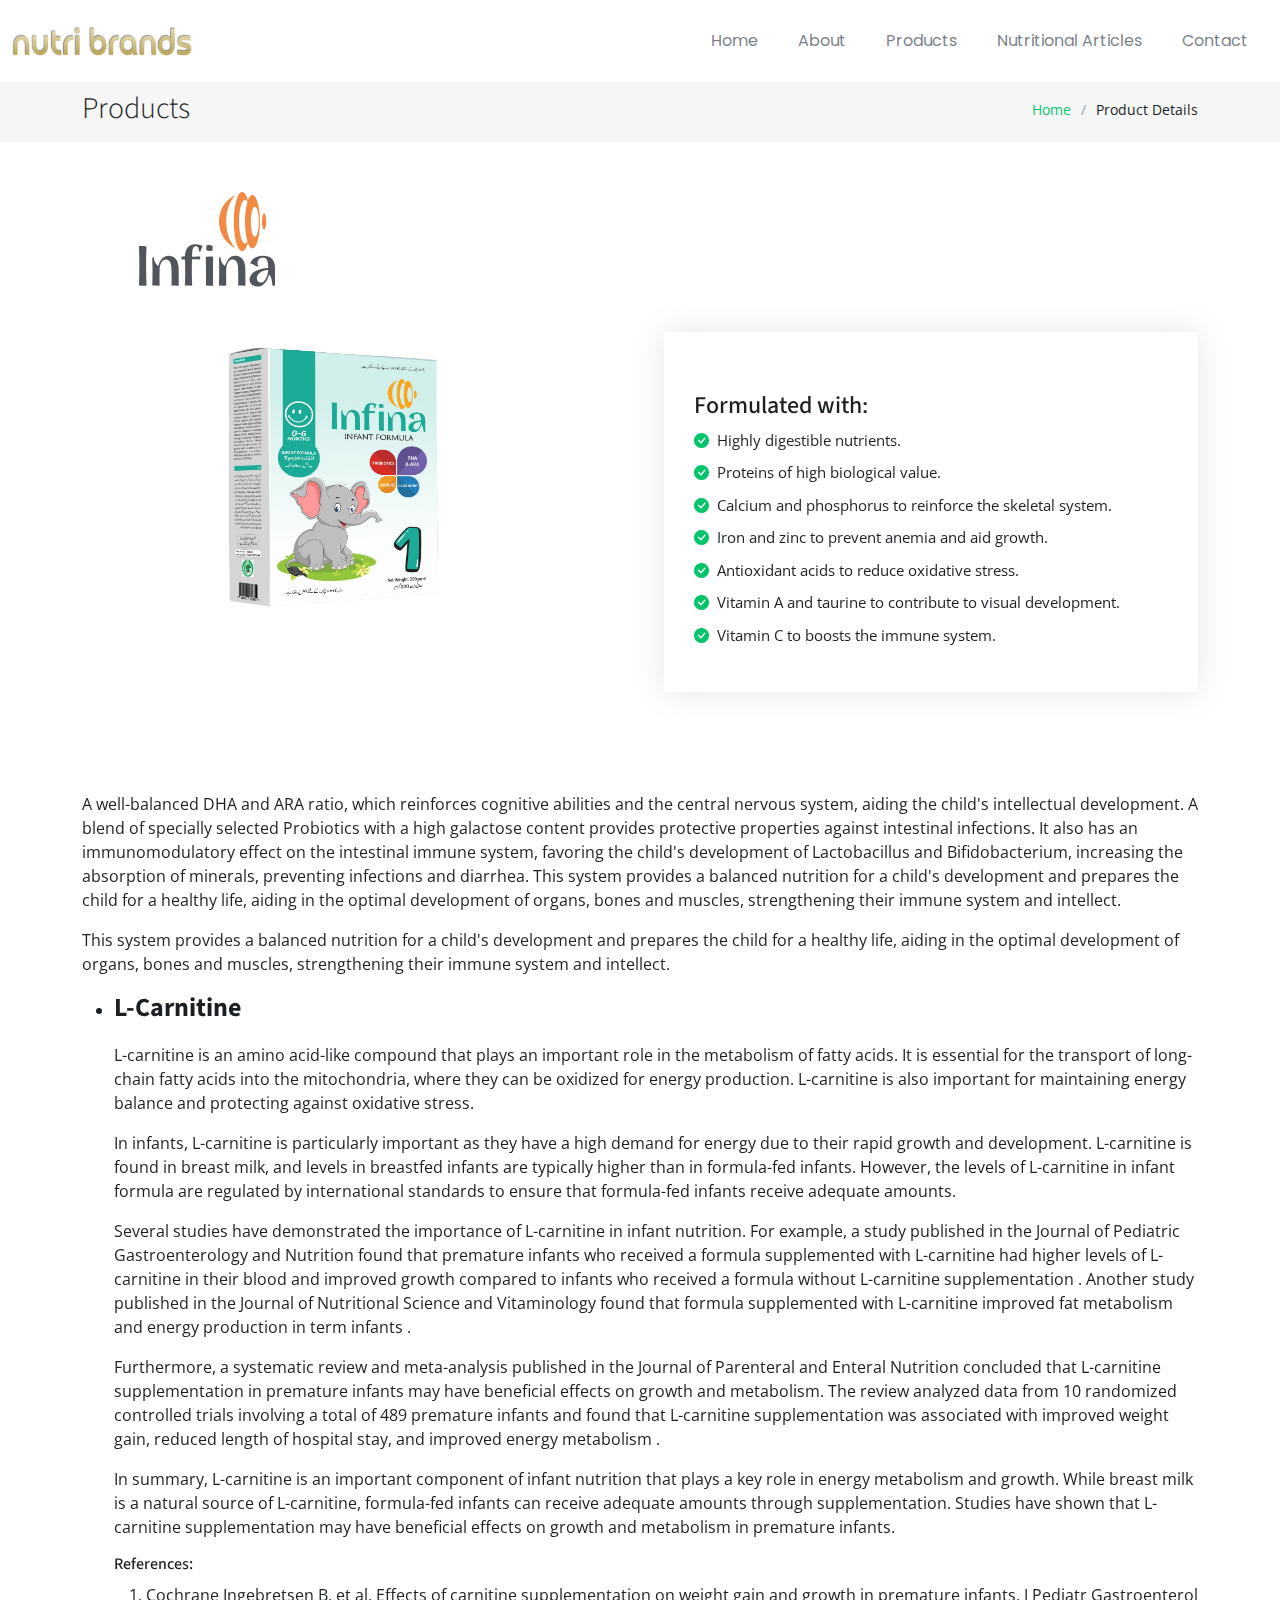
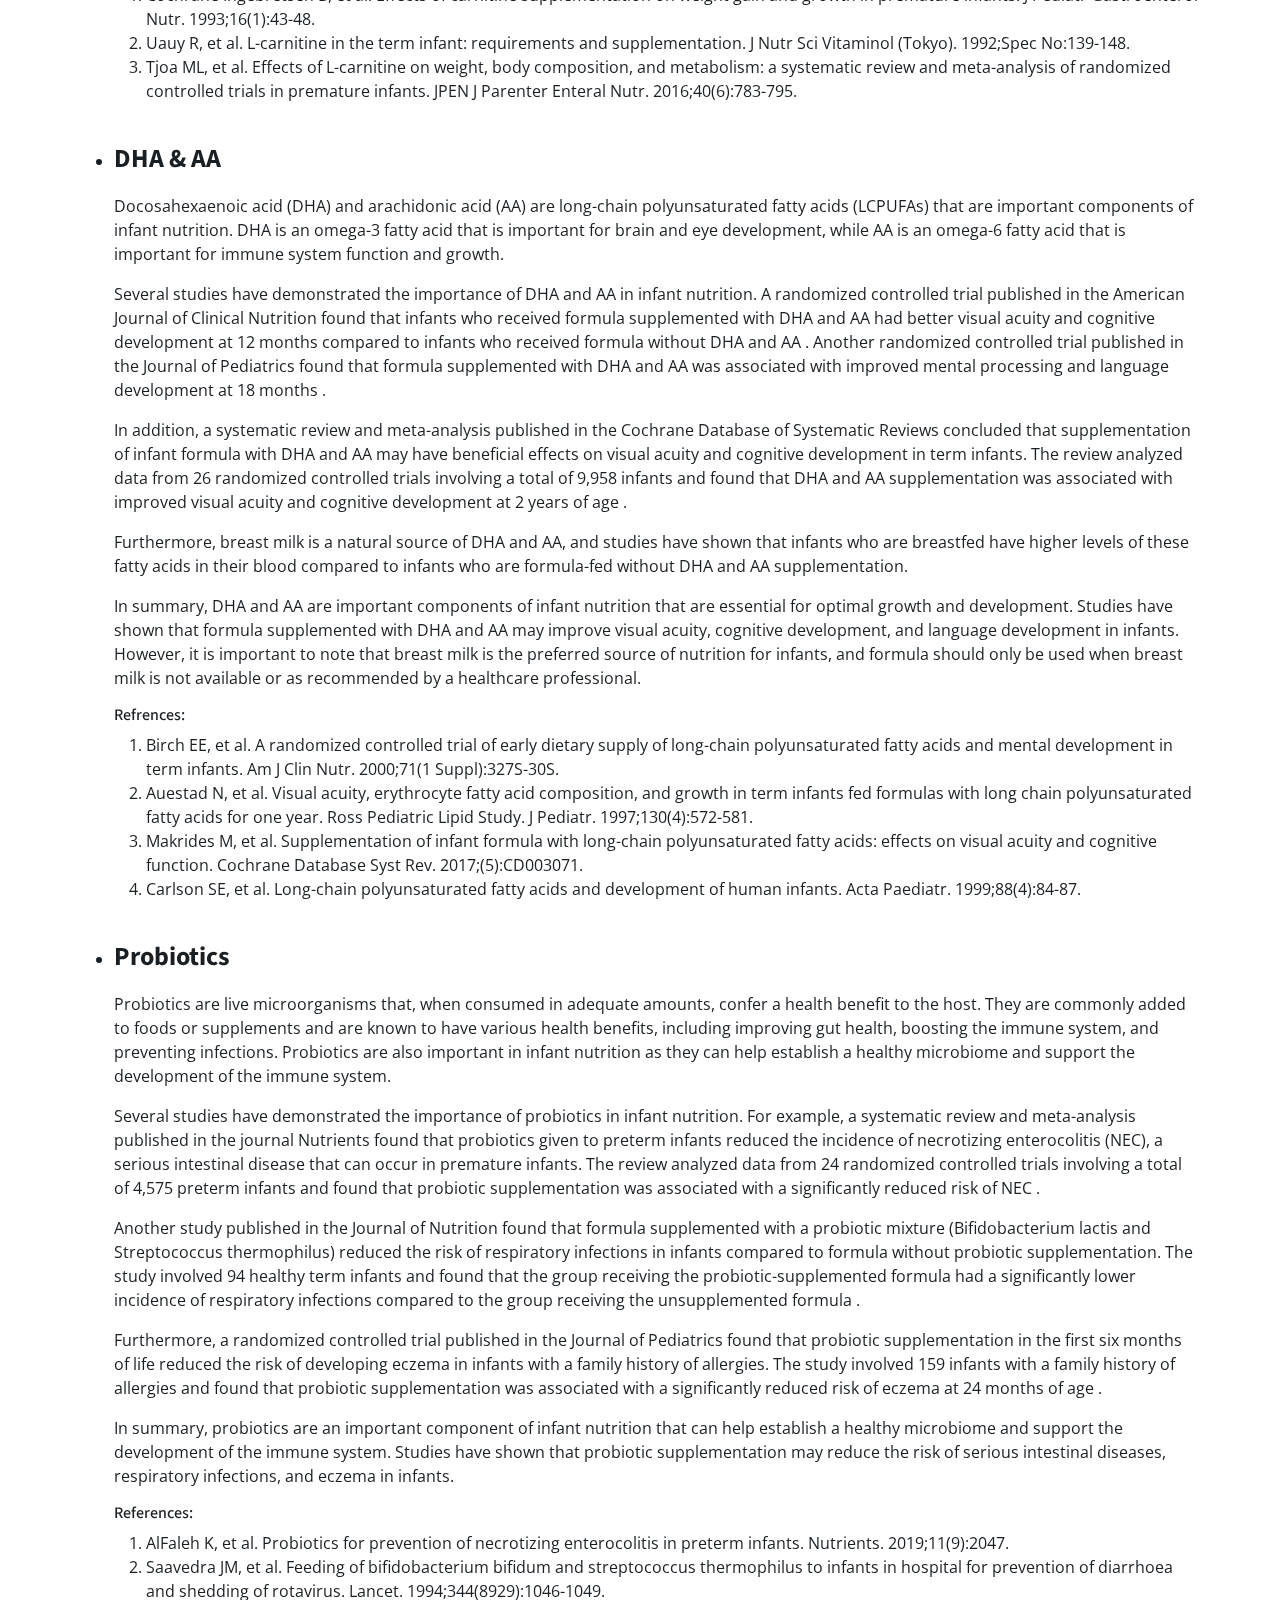
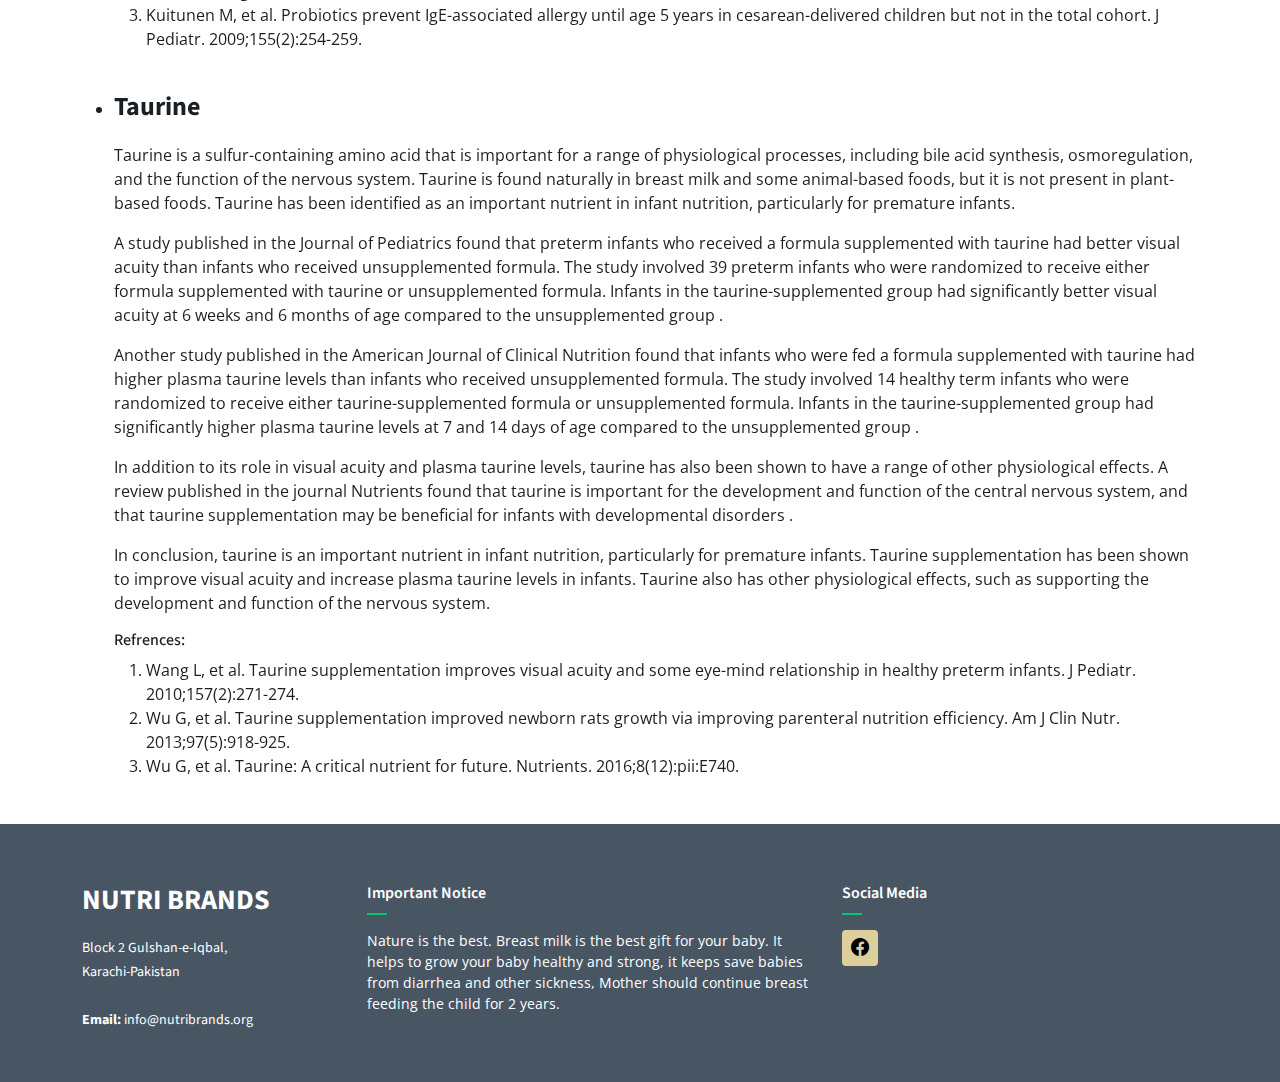
<file: product-details-infina.html>
<!DOCTYPE html>
<html lang="en">

<head>
  <meta charset="utf-8">
  <meta content="width=device-width, initial-scale=1.0" name="viewport">

  <title>Nutri Brands</title>
  <meta content="Nutri Brands is equipped with the latest high quality product, high skilled work force and strategic approach to outreach the masses to become the number 1 in nutritional food market in coming years to achieve its vision." name="description">
  <meta content="" name="keywords">

  <link rel="canonical" href="http://nutribrands.org/" />
	<meta property="og:locale" content="en_US" />
	<meta property="og:type" content="website" />
	<meta property="og:title" content="Nutri Brands" />
	<meta property="og:description" content="Nutri Brands is equipped with the latest high quality product, high skilled work force and strategic approach to outreach the masses to become the number 1 in nutritional food market in coming years to achieve its vision." />
	<meta property="og:url" content="http://nutribrands.org/" />
	<meta property="og:site_name" content="Nutri Brands" />
	<meta property="article:publisher" content="https://www.facebook.com/people/Nutri-Brands/61556929664317" />

  <!-- Favicons -->
  <link href="assets/img/Logo/NutriBrandsFavicon.png" rel="icon">

  <!-- Google Fonts -->
  <link rel="preconnect" href="https://fonts.googleapis.com">
  <link rel="preconnect" href="https://fonts.gstatic.com" crossorigin>
  <link href="https://fonts.googleapis.com/css2?family=Open+Sans:ital,wght@0,300;0,400;0,500;0,600;0,700;1,300;1,400;1,500;1,600;1,700&family=Poppins:ital,wght@0,300;0,400;0,500;0,600;0,700;1,300;1,400;1,500;1,600;1,700&family=Source+Sans+Pro:ital,wght@0,300;0,400;0,600;0,700;1,300;1,400;1,600;1,700&display=swap" rel="stylesheet">

  <!-- Vendor CSS Files -->
  <link href="assets/vendor/bootstrap/css/bootstrap.min.css" rel="stylesheet">
  <link href="assets/vendor/bootstrap-icons/bootstrap-icons.css" rel="stylesheet">
  <link href="assets/vendor/aos/aos.css" rel="stylesheet">
  <link href="assets/vendor/glightbox/css/glightbox.min.css" rel="stylesheet">
  <link href="assets/vendor/swiper/swiper-bundle.min.css" rel="stylesheet">

  <link href="assets/css/variables-green.css" rel="stylesheet"> 

  <!-- Main CSS File -->
  <link href="assets/css/main.css" rel="stylesheet">

  <script type='text/javascript' src='assets/js/jquery.min.js' id='jquery-core-js'></script>
</head>

<body>
  <!-- ======= Header ======= -->
  <header id="header" class="header fixed-top" data-scrollto-offset="0">
    <div class="container-fluid d-flex align-items-center justify-content-between">

      <a href="index.html" class="logo d-flex align-items-center scrollto me-auto me-lg-0">
        <img src="assets/img/Logo/NutriBrandsLogo.png" alt="Nutri Brands Logo" width="180" height="30" >
      </a>
      <nav id="navbar" class="navbar">
        <ul>
          <li><a class="nav-link scrollto" href="index.html" >Home</a></li>
          <li><a class="nav-link scrollto" href="index.html#about">About</a></li>
          <li><a class="nav-link scrollto" href="index.html#services">Products</a></li>
          <li><a class="nav-link scrollto" href="index.html#articles">Nutritional Articles</a></li>
          <li><a class="nav-link scrollto" href="index.html#contact">Contact</a></li>
        </ul>
        <i class="bi bi-list mobile-nav-toggle d-none"></i>
      </nav><!-- .navbar -->
    </div>
  </header><!-- End Header -->

  <main id="main">

    <!-- ======= Breadcrumbs ======= -->
    <div class="breadcrumbs">
      <div class="container">
        <div class="d-flex justify-content-between align-items-center">
          <h2>Products</h2>
          <ol>
            <li><a href="index.html">Home</a></li>
            <li>Product Details</li>
          </ol>
        </div>
      </div>
    </div><!-- End Breadcrumbs -->

    <section id="portfolio-details" class="portfolio-details">
      <div class="container" data-aos="fade-up">
        <div class="pr-d-nam-img">
           <img src="assets/img/Logo/InfinaLogo.svg" alt="Infina Logo" width="250px" height="150px">         
        </div>
        <div class="row g-4 g-lg-5" data-aos="fade-up" data-aos-delay="200">
          <div class="col-lg-6"> 
            <div class="portfolio-details-slider swiper"> 
              <div class="swiper-wrapper align-items-center"> 
                <div class="swiper-slide">
                  <img style="margin: 0 0 0 120px;" src="assets/img/product-details/infina1.svg" alt="Infina 1" >
                </div>
                <div class="swiper-slide">
                  <img style="margin: 0 0 0 120px;" src="assets/img/product-details/infina2.svg" alt="Infina 2" >
                </div>
                <div class="swiper-slide">
                  <img style="margin: 0 0 0 120px;" src="assets/img/product-details/infina3.svg" alt="Infina 3" width="350" height="800">
                </div>
                <div class="swiper-slide">
                  <img style="margin: 0 0 0 120px;" src="assets/img/product-details/infinaLF.svg" alt="Infina LF" width="350" height="516">
                </div>
                <div class="swiper-pagination"></div>
              </div>
            </div>
          </div>
          <div class="col-lg-6">
            <div class="portfolio-info">
              <div class="portfolio-description">
                <h4>Formulated with:</h4>
                <ul>
                  <li><i class="bi bi-check-circle-fill"></i> Highly digestible nutrients.</li>
                  <li><i class="bi bi-check-circle-fill"></i> Proteins of high biological value.</li>
                  <li><i class="bi bi-check-circle-fill"></i> Calcium and phosphorus to reinforce the skeletal system.</li>
                  <li><i class="bi bi-check-circle-fill"></i> Iron and zinc to prevent anemia and aid growth.</li>
                  <li><i class="bi bi-check-circle-fill"></i> Antioxidant acids to reduce oxidative stress.</li>
                  <li><i class="bi bi-check-circle-fill"></i> Vitamin A and taurine to contribute to visual development.</li>            
                  <li><i class="bi bi-check-circle-fill"></i> Vitamin C to boosts the immune system.</li>
                </ul>
              </div>
            </div>
          </div>
        </div>
      </div>
    </section>

    <!-- ======= Portfolio Details Section ======= -->
    <section id="portfolio-details" class="portfolio-details">
      <div class="container" data-aos="fade-up">
        <div class="portfolio-description">
          <div>
            <p> 
              A well-balanced DHA and ARA ratio, which reinforces cognitive abilities and the central nervous system, aiding the child's intellectual development.
              A blend of specially selected Probiotics with a high galactose content provides protective properties against intestinal infections. It also has an immunomodulatory effect on the intestinal immune system, favoring the child's development of Lactobacillus and Bifidobacterium, increasing the absorption of minerals, preventing infections and diarrhea.
              This system provides a balanced nutrition for a child's development and prepares the child for a healthy life, aiding in the optimal development of organs, bones and muscles, strengthening their immune system and intellect.                  
            </p>
            <p>
              This system provides a balanced nutrition for a child's development and prepares the child for a healthy life, aiding in the optimal development of organs, bones and muscles, strengthening their immune system and intellect.
            </p>
            <ul>
              <li><h2>L-Carnitine</h2></li>
                <p> L-carnitine is an amino acid-like compound that plays an important role in the metabolism of fatty acids. It is essential for the transport of long-chain fatty acids into the mitochondria, where they can be oxidized for energy production. L-carnitine is also important for maintaining energy balance and protecting against oxidative stress.</p>
                <p>In infants, L-carnitine is particularly important as they have a high demand for energy due to their rapid growth and development. L-carnitine is found in breast milk, and levels in breastfed infants are typically higher than in formula-fed infants. However, the levels of L-carnitine in infant formula are regulated by international standards to ensure that formula-fed infants receive adequate amounts.</p>
                <p>Several studies have demonstrated the importance of L-carnitine in infant nutrition. For example, a study published in the Journal of Pediatric Gastroenterology and Nutrition found that premature infants who received a formula supplemented with L-carnitine had higher levels of L-carnitine in their blood and improved growth compared to infants who received a formula without L-carnitine supplementation . Another study published in the Journal of Nutritional Science and Vitaminology found that formula supplemented with L-carnitine improved fat metabolism and energy production in term infants .</p>
                <p>Furthermore, a systematic review and meta-analysis published in the Journal of Parenteral and Enteral Nutrition concluded that L-carnitine supplementation in premature infants may have beneficial effects on growth and metabolism. The review analyzed data from 10 randomized controlled trials involving a total of 489 premature infants and found that L-carnitine supplementation was associated with improved weight gain, reduced length of hospital stay, and improved energy metabolism .</p>
                <p>In summary, L-carnitine is an important component of infant nutrition that plays a key role in energy metabolism and growth. While breast milk is a natural source of L-carnitine, formula-fed infants can receive adequate amounts through supplementation. Studies have shown that L-carnitine supplementation may have beneficial effects on growth and metabolism in premature infants.</p>
                <h6>References:</h6>
                  <ol>
                    <li>Cochrane Ingebretsen B, et al. Effects of carnitine supplementation on weight gain and growth in premature infants. J Pediatr Gastroenterol Nutr. 1993;16(1):43-48.</li>
                    <li>Uauy R, et al. L-carnitine in the term infant: requirements and supplementation. J Nutr Sci Vitaminol (Tokyo). 1992;Spec No:139-148.</li>
                    <li>Tjoa ML, et al. Effects of L-carnitine on weight, body composition, and metabolism: a systematic review and meta-analysis of randomized controlled trials in premature infants. JPEN J Parenter Enteral Nutr. 2016;40(6):783-795.</li>
                  </ol>
              <p><br></p>
              <li><h2>DHA & AA</h2></li>
                  <p>Docosahexaenoic acid (DHA) and arachidonic acid (AA) are long-chain polyunsaturated fatty acids (LCPUFAs) that are important components of infant nutrition. DHA is an omega-3 fatty acid that is important for brain and eye development, while AA is an omega-6 fatty acid that is important for immune system function and growth.</p>
                  <p>Several studies have demonstrated the importance of DHA and AA in infant nutrition. A randomized controlled trial published in the American Journal of Clinical Nutrition found that infants who received formula supplemented with DHA and AA had better visual acuity and cognitive development at 12 months compared to infants who received formula without DHA and AA . Another randomized controlled trial published in the Journal of Pediatrics found that formula supplemented with DHA and AA was associated with improved mental processing and language development at 18 months .</p>
                  <p>In addition, a systematic review and meta-analysis published in the Cochrane Database of Systematic Reviews concluded that supplementation of infant formula with DHA and AA may have beneficial effects on visual acuity and cognitive development in term infants. The review analyzed data from 26 randomized controlled trials involving a total of 9,958 infants and found that DHA and AA supplementation was associated with improved visual acuity and cognitive development at 2 years of age .</p>
                  <p>Furthermore, breast milk is a natural source of DHA and AA, and studies have shown that infants who are breastfed have higher levels of these fatty acids in their blood compared to infants who are formula-fed without DHA and AA supplementation.</p>
                  <p>In summary, DHA and AA are important components of infant nutrition that are essential for optimal growth and development. Studies have shown that formula supplemented with DHA and AA may improve visual acuity, cognitive development, and language development in infants. However, it is important to note that breast milk is the preferred source of nutrition for infants, and formula should only be used when breast milk is not available or as recommended by a healthcare professional.</p>
                  <h6>Refrences:</h6>
                    <ol>
                      <li>Birch EE, et al. A randomized controlled trial of early dietary supply of long-chain polyunsaturated fatty acids and mental development in term infants. Am J Clin Nutr. 2000;71(1 Suppl):327S-30S.</li>
                      <li>Auestad N, et al. Visual acuity, erythrocyte fatty acid composition, and growth in term infants fed formulas with long chain polyunsaturated fatty acids for one year. Ross Pediatric Lipid Study. J Pediatr. 1997;130(4):572-581.</li>
                      <li>Makrides M, et al. Supplementation of infant formula with long-chain polyunsaturated fatty acids: effects on visual acuity and cognitive function. Cochrane Database Syst Rev. 2017;(5):CD003071.</li>                      
                      <li>Carlson SE, et al. Long-chain polyunsaturated fatty acids and development of human infants. Acta Paediatr. 1999;88(4):84-87.</li>
                    </ol>
              <p><br></p>
              <li><h2>Probiotics</h2></li>
                  <p>Probiotics are live microorganisms that, when consumed in adequate amounts, confer a health benefit to the host. They are commonly added to foods or supplements and are known to have various health benefits, including improving gut health, boosting the immune system, and preventing infections. Probiotics are also important in infant nutrition as they can help establish a healthy microbiome and support the development of the immune system.</p>
                  <p>Several studies have demonstrated the importance of probiotics in infant nutrition. For example, a systematic review and meta-analysis published in the journal Nutrients found that probiotics given to preterm infants reduced the incidence of necrotizing enterocolitis (NEC), a serious intestinal disease that can occur in premature infants. The review analyzed data from 24 randomized controlled trials involving a total of 4,575 preterm infants and found that probiotic supplementation was associated with a significantly reduced risk of NEC .</p>
                  <p>Another study published in the Journal of Nutrition found that formula supplemented with a probiotic mixture (Bifidobacterium lactis and Streptococcus thermophilus) reduced the risk of respiratory infections in infants compared to formula without probiotic supplementation. The study involved 94 healthy term infants and found that the group receiving the probiotic-supplemented formula had a significantly lower incidence of respiratory infections compared to the group receiving the unsupplemented formula .</p>
                  <p>Furthermore, a randomized controlled trial published in the Journal of Pediatrics found that probiotic supplementation in the first six months of life reduced the risk of developing eczema in infants with a family history of allergies. The study involved 159 infants with a family history of allergies and found that probiotic supplementation was associated with a significantly reduced risk of eczema at 24 months of age .</p>
                  <p>In summary, probiotics are an important component of infant nutrition that can help establish a healthy microbiome and support the development of the immune system. Studies have shown that probiotic supplementation may reduce the risk of serious intestinal diseases, respiratory infections, and eczema in infants.</p>
                  <h6>References:</h6>
                    <ol>
                      <li>AlFaleh K, et al. Probiotics for prevention of necrotizing enterocolitis in preterm infants. Nutrients. 2019;11(9):2047.</li>
                      <li>Saavedra JM, et al. Feeding of bifidobacterium bifidum and streptococcus thermophilus to infants in hospital for prevention of diarrhoea and shedding of rotavirus. Lancet. 1994;344(8929):1046-1049.</li>
                      <li>Kuitunen M, et al. Probiotics prevent IgE-associated allergy until age 5 years in cesarean-delivered children but not in the total cohort. J Pediatr. 2009;155(2):254-259.</li>
                    </ol>
              <p><br></p>
              <li><h2>Taurine</h2></li>
                  <p>Taurine is a sulfur-containing amino acid that is important for a range of physiological processes, including bile acid synthesis, osmoregulation, and the function of the nervous system. Taurine is found naturally in breast milk and some animal-based foods, but it is not present in plant-based foods. Taurine has been identified as an important nutrient in infant nutrition, particularly for premature infants.</p>
                  <p>A study published in the Journal of Pediatrics found that preterm infants who received a formula supplemented with taurine had better visual acuity than infants who received unsupplemented formula. The study involved 39 preterm infants who were randomized to receive either formula supplemented with taurine or unsupplemented formula. Infants in the taurine-supplemented group had significantly better visual acuity at 6 weeks and 6 months of age compared to the unsupplemented group .</p>
                  <p>Another study published in the American Journal of Clinical Nutrition found that infants who were fed a formula supplemented with taurine had higher plasma taurine levels than infants who received unsupplemented formula. The study involved 14 healthy term infants who were randomized to receive either taurine-supplemented formula or unsupplemented formula. Infants in the taurine-supplemented group had significantly higher plasma taurine levels at 7 and 14 days of age compared to the unsupplemented group .</p>
                  <p>In addition to its role in visual acuity and plasma taurine levels, taurine has also been shown to have a range of other physiological effects. A review published in the journal Nutrients found that taurine is important for the development and function of the central nervous system, and that taurine supplementation may be beneficial for infants with developmental disorders .</p>
                  <p>In conclusion, taurine is an important nutrient in infant nutrition, particularly for premature infants. Taurine supplementation has been shown to improve visual acuity and increase plasma taurine levels in infants. Taurine also has other physiological effects, such as supporting the development and function of the nervous system.
                  <h6>Refrences: </h6>
                    <ol>
                      <li>Wang L, et al. Taurine supplementation improves visual acuity and some eye-mind relationship in healthy preterm infants. J Pediatr. 2010;157(2):271-274.</li>
                      <li>Wu G, et al. Taurine supplementation improved newborn rats growth via improving parenteral nutrition efficiency. Am J Clin Nutr. 2013;97(5):918-925.</li>
                      <li>Wu G, et al. Taurine: A critical nutrient for future. Nutrients. 2016;8(12):pii:E740.</li>
                    </ol> 
            </ul>
          </div>
        </div>
      </div>
    </section><!-- End Portfolio Details Section -->

  </main><!-- End #main -->


  <!-- ======= Footer ======= -->
  <footer id="footer" class="footer">

    <div class="footer-content">
      <div class="container">
        <div class="row">

          <div class="col-lg-3 col-md-6">
            <div class="footer-info">
              <h3>Nutri Brands</h3>
              <p>
                Block 2 Gulshan-e-Iqbal, <br>
                    Karachi-Pakistan<br><br>
                <strong>Email:</strong> info@nutribrands.org<br>
              </p>
            </div>
          </div>

          <div class="col-lg-5 col-md-6 footer-links">
            <h4>Important Notice</h4>
            <p>Nature is the best. Breast milk is the best gift for your baby. It helps to grow your baby healthy and strong, it keeps save babies from diarrhea and other sickness, Mother should continue breast feeding the child for 2 years.</p>
          </div>
          <div class="col-lg-3 col-md-6 footer-links">
            <div class="social-links order-first order-lg-last mb-3 mb-lg-0">
              <h4>Social Media</h4>
              <a href="https://www.facebook.com/people/Nutri-Brands/61556929664317/" target="_blank" class="facebook"><i class="bi bi-facebook"></i></a>
            </div>
          </div>
        </div>
      </div>
    </div>
	</div>
  </footer><!-- End Footer -->

  <a href="#" class="scroll-top d-flex align-items-center justify-content-center"><i class="bi bi-arrow-up-short"></i></a>

  <div id="preloader"></div>

  <!-- Vendor JS Files -->
  <script src="assets/vendor/bootstrap/js/bootstrap.bundle.min.js"></script>
  <script src="assets/vendor/aos/aos.js"></script>
  <script src="assets/vendor/glightbox/js/glightbox.min.js"></script>
  <script src="assets/vendor/isotope-layout/isotope.pkgd.min.js"></script>
  <script src="assets/vendor/swiper/swiper-bundle.min.js"></script>
  <script src="assets/vendor/php-email-form/validate.js"></script>

  <!-- Template Main JS File -->
  <script src="assets/js/main.js"></script>

</body>

</html>
</file>
<file: assets/css/variables-green.css>
/**
* Template Name: HeroBiz
* File: variables-green.css
* Description: Easily customize colors, typography, and other repetitive properties used in the template main stylesheet file main.css
* 
* Template URL: https://bootstrapmade.com/herobiz-bootstrap-business-template/
* Author: BootstrapMade.com
* License: https://bootstrapmade.com/license/
* 
* Contents:
* 1. HeroBiz template variables 
* 2. Override default Bootstrap variables
* 3. Set color and background class names
*
* Learn more about CSS variables at https://developer.mozilla.org/en-US/docs/Web/CSS/Using_CSS_custom_properties
*/

/*--------------------------------------------------------------
# 1. HeroBiz template variables 
--------------------------------------------------------------*/
:root {

  /* Fonts */
  --font-default: 'Open Sans', system-ui, -apple-system, "Segoe UI", Roboto, "Helvetica Neue", Arial, "Noto Sans", "Liberation Sans", sans-serif, "Apple Color Emoji", "Segoe UI Emoji", "Segoe UI Symbol", "Noto Color Emoji";
  --font-primary: 'Source Sans Pro', sans-serif;
  --font-secondary: 'Poppins', sans-serif;

  /* Colors */
  /* The *-rgb color names are simply the RGB converted value of the corresponding color for use in the rgba() function */

  /* Default text color */
  --color-default: #1a1f24;
  --color-default-rgb: 26, 31, 36;

  /* Defult links color */
  --color-links: #05c46b;
  --color-links-hover: #1de789;

  /* Primay colors */
  --color-primary: #05c46b;
  --color-primary-light: #1de789;
  --color-primary-dark: #01a156;

  --color-primary-rgb: 5, 196, 107;
  --color-primary-light-rgb: 29, 231, 137;
  --color-primary-dark-rgb: 1, 161, 86;

  /* Secondary colors */
  --color-secondary: #485664;
  --color-secondary-light: #8f9fae;
  --color-secondary-dark: #3a4753;

  --color-secondary-rgb: 72, 86, 100;
  --color-secondary-light-rgb: 143, 159, 174;
  --color-secondary-dark-rgb: 58, 71, 83;

  /* General colors */
  --color-blue: #0d6efd;
  --color-blue-rgb: 13, 110, 253;

  --color-indigo: #6610f2;
  --color-indigo-rgb: 102, 16, 242;

  --color-purple: #6f42c1;
  --color-purple-rgb: 111, 66, 193;

  --color-pink: #f3268c;
  --color-pink-rgb: 243, 38, 140;

  --color-red: #df1529;
  --color-red-rgb: 223, 21, 4;

  --color-orange: #fd7e14;
  --color-orange-rgb: 253, 126, 20;

  --color-yellow: #ffc107;
  --color-yellow-rgb: 255, 193, 7;

  --color-green: #059652;
  --color-green-rgb: 5, 150, 82;

  --color-teal: #20c997;
  --color-teal-rgb: 32, 201, 151;

  --color-cyan: #0dcaf0;
  --color-cyan-rgb: 13, 202, 240;

  --color-white: #ffffff;
  --color-white-rgb: 255, 255, 255;

  --color-gray: #6c757d;
  --color-gray-rgb: 108, 117, 125;

  --color-black: #000000;
  --color-black-rgb: 0, 0, 0;
  
}

/*--------------------------------------------------------------
# 2. Override default Bootstrap variables
--------------------------------------------------------------*/
:root {

  --bs-blue: var(--color-blue);
  --bs-indigo: var(--color-indigo);
  --bs-purple: var(--color-purple);
  --bs-pink: var(--color-pink);
  --bs-red: var(--color-red);
  --bs-orange: var(--color-orange);
  --bs-yellow: var(--color-yellow);
  --bs-green: var(--color-green);
  --bs-teal: var(--color-teal);
  --bs-cyan: var(--color-cyan);
  --bs-white: var(--color-white);
  --bs-gray: var(--color-gray);
  --bs-gray-dark: #343a40;
  --bs-gray-100: #f8f9fa;
  --bs-gray-200: #e9ecef;
  --bs-gray-300: #dee2e6;
  --bs-gray-400: #ced4da;
  --bs-gray-500: #adb5bd;
  --bs-gray-600: #6c757d;
  --bs-gray-700: #495057;
  --bs-gray-800: #343a40;
  --bs-gray-900: #212529;
  --bs-primary: var(--color-blue);
  --bs-secondary: var(--color-blue);
  --bs-success: #198754;
  --bs-info: #0dcaf0;
  --bs-warning: #ffc107;
  --bs-danger: #dc3545;
  --bs-light: #f8f9fa;
  --bs-dark: #212529;
  --bs-primary-rgb: var(--color-primary-rgb);
  --bs-secondary-rgb: var(--color-secondary-rgb);
  --bs-success-rgb: 25, 135, 84;
  --bs-info-rgb: 13, 202, 240;
  --bs-warning-rgb: 255, 193, 7;
  --bs-danger-rgb: 220, 53, 69;
  --bs-light-rgb: 248, 249, 250;
  --bs-dark-rgb: 33, 37, 41;
  --bs-white-rgb: var(--color-white-rgb);
  --bs-black-rgb: var(--color-black-rgb);
  --bs-body-color-rgb: var(--color-default-rgb);
  --bs-body-bg-rgb: 255, 255, 255;
  --bs-font-sans-serif: var(--font-default);
  --bs-font-monospace: SFMono-Regular, Menlo, Monaco, Consolas, "Liberation Mono", "Courier New", monospace;
  --bs-gradient: linear-gradient(180deg, rgba(255, 255, 255, 0.15), rgba(255, 255, 255, 0));
  --bs-body-font-family: var(--font-default);
  --bs-body-font-size: 1rem;
  --bs-body-font-weight: 400;
  --bs-body-line-height: 1.5;
  --bs-body-color: var(--color-default);
  --bs-body-bg: #fff;

}

/*--------------------------------------------------------------
# 3. Set color and background class names
--------------------------------------------------------------*/
/* Fonts */
.font-default { font-family: var(--font-default) !important; }
.font-primary { font-family: var(--font-primary) !important;}
.font-secondary { font-family: var(--font-secondary) !important; }

/* Text Colors */
.color-default { color: var(--color-default) !important; }
.color-links { color: var(--color-links) !important; }
.color-links:hover { color: var(--color-links-hover) !important; }
.color-primary { color: var(--color-primary) !important; }
.color-primary-light { color: var(--color-primary-light) !important; }
.color-primary-dark { color: var(--color-primary-dark) !important; }
.color-secondary { color: var(--color-secondary) !important; }
.color-secondary-light { color: var(--color-secondary-light) !important; }
.color-secondary-dark { color: var(--color-secondary-dark) !important; }
.color-blue { color: var(--color-blue) !important; }
.color-indigo { color: var(--color-indigo) !important; }
.color-purple { color: var(--color-purple) !important; }
.color-pink { color: var(--color-pink) !important; }
.color-red { color: var(--color-red) !important; }
.color-orange { color: var(--color-orange) !important; }
.color-yellow { color: var(--color-yellow) !important; }
.color-green { color: var(--color-green) !important; }
.color-teal { color: var(--color-teal) !important; }
.color-cyan { color: var(--color-cyan) !important; }
.color-white { color: var(--color-white) !important; }
.color-gray { color: var(--color-gray) !important; }
.color-black { color: var(--color-black) !important; }

/* Background Colors */
.bg-default { background-color: var(--color-default) !important; }
.bg-primary { background-color: var(--color-primary) !important; }
.bg-primary-light { background-color: var(--color-primary-light) !important; }
.bg-primary-dark { background-color: var(--color-primary-dark) !important; }
.bg-secondary { background-color: var(--color-secondary) !important; }
.bg-secondary-light { background-color: var(--color-secondary-light) !important; }
.bg-secondary-dark { background-color: var(--color-secondary-dark) !important; }
.bg-blue { background-color: var(--color-blue) !important; }
.bg-indigo { background-color: var(--color-indigo) !important; }
.bg-purple { background-color: var(--color-purple) !important; }
.bg-pink { background-color: var(--color-pink) !important; }
.bg-red { background-color: var(--color-red) !important; }
.bg-orange { background-color: var(--color-orange) !important; }
.bg-yellow { background-color: var(--color-yellow) !important; }
.bg-green { background-color: var(--color-green) !important; }
.bg-teal { background-color: var(--color-teal) !important; }
.bg-cyan { background-color: var(--color-cyan) !important; }
.bg-white { background-color: var(--color-white) !important; }
.bg-gray { background-color: var(--color-gray) !important; }
.bg-black { background-color: var(--color-black) !important; }
background: linear-gradient(180deg, #FFB7B7 0%, #727272 100%), radial-gradient(60.91% 100% at 50% 0%, #FFD1D1 0%, #260000 100%), linear-gradient(238.72deg, #FFDDDD 0%, #720066 100%), linear-gradient(127.43deg, #00FFFF 0%, #FF4444 100%), radial-gradient(100.22% 100% at 70.57% 0%, #FF0000 0%, #00FFE0 100%), linear-gradient(127.43deg, #B7D500 0%, #3300FF 100%);
background-blend-mode: screen, overlay, hard-light, color-burn, color-dodge, normal;
</file>
<file: assets/css/main.css>
/*--------------------------------------------------------------
# General
--------------------------------------------------------------*/

:root {
  scroll-behavior: smooth;
}
body{
  background-color: #ffffff;
}
.navbar{
  background-color: #ffffff;
}
a {
  color: var(--color-links);
  text-decoration: none;
}

a:hover {
  color: var(--color-links-hover);
  text-decoration: none;
}

h1,
h2,
h3,
h4,
h5,
h6 {
  font-family: var(--font-primary);
}

/*--------------------------------------------------------------
# Preloader
--------------------------------------------------------------*/
#preloader {
  position: fixed;
  inset: 0;
  z-index: 9999;
  overflow: hidden;
  background: var(--color-white);
  transition: all 0.6s ease-out;
  width: 100%;
  height: 100vh;
}

#preloader:before,
#preloader:after {
  content: "";
  position: absolute;
  border: 4px solid var(--color-primary);
  border-radius: 50%;
  -webkit-animation: animate-preloader 2s cubic-bezier(0, 0.2, 0.8, 1) infinite;
  animation: animate-preloader 2s cubic-bezier(0, 0.2, 0.8, 1) infinite;
}

#preloader:after {
  -webkit-animation-delay: -0.5s;
  animation-delay: -0.5s;
}

@-webkit-keyframes animate-preloader {
  0% {
    width: 10px;
    height: 10px;
    top: calc(50% - 5px);
    left: calc(50% - 5px);
    opacity: 1;
  }

  100% {
    width: 72px;
    height: 72px;
    top: calc(50% - 36px);
    left: calc(50% - 36px);
    opacity: 0;
  }
}

@keyframes animate-preloader {
  0% {
    width: 10px;
    height: 10px;
    top: calc(50% - 5px);
    left: calc(50% - 5px);
    opacity: 1;
  }

  100% {
    width: 72px;
    height: 72px;
    top: calc(50% - 36px);
    left: calc(50% - 36px);
    opacity: 0;
  }
}

/*--------------------------------------------------------------
# Sections & Section Header
--------------------------------------------------------------*/
section {
  padding: 30px 0;
  overflow: hidden;
}

.section-header {
  text-align: center;
  padding-bottom: 40px;
}

.section-header h2 {
  font-size: 48px;
  font-weight: 300;
  margin-bottom: 20px;
  color: var(--color-secondary);
}

.section-header p {
  margin: 0 auto;
  color: var(--color-secondary-light);
}

@media (min-width: 1280px) {
  .section-header p {
    max-width: 80%;
  }
}

/*--------------------------------------------------------------
# Breadcrumbs
--------------------------------------------------------------*/
.breadcrumbs {
  padding: 15px 0;
  background: rgba(var(--color-secondary-rgb), 0.05);
  min-height: 40px;
  margin-top: 76px;
}

.breadcrumbs h2 {
  font-size: 30px;
  font-weight: 300;
  margin: 0;
}

.breadcrumbs ol {
  display: flex;
  flex-wrap: wrap;
  list-style: none;
  padding: 0;
  margin: 0;
  font-size: 14px;
}

.breadcrumbs ol li+li {
  padding-left: 10px;
}

.breadcrumbs ol li+li::before {
  display: inline-block;
  padding-right: 10px;
  color: var(--color-secondary-light);
  content: "/";
}

@media (max-width: 992px) {
  .breadcrumbs .d-flex {
    display: block !important;
  }

  .breadcrumbs h2 {
    margin-bottom: 10px;
    font-size: 24px;
  }

  .breadcrumbs ol {
    display: block;
  }

  .breadcrumbs ol li {
    display: inline-block;
  }
}

/*--------------------------------------------------------------
# Scroll top button
--------------------------------------------------------------*/
.scroll-top {
  position: fixed;
  visibility: hidden;
  opacity: 0;
  right: 15px;
  bottom: 15px;
  z-index: 995;
  background: #dece9c;
  width: 40px;
  height: 40px;
  border-radius: 4px;
  transition: all 0.4s;
}

.scroll-top i {
  font-size: 24px;
  color: var(--color-black);
  line-height: 0;
}

.scroll-top:hover {
  background: rgba(var(--color-primary-rgb), 0.85);
  color: var(--color-white);
}

.scroll-top.active {
  visibility: visible;
  opacity: 1;
}

/*--------------------------------------------------------------
# Disable aos animation delay on mobile devices
--------------------------------------------------------------*/
@media screen and (max-width: 768px) {
  [data-aos-delay] {
    transition-delay: 0 !important;
  }
}

/*--------------------------------------------------------------
# Header
--------------------------------------------------------------*/
.header {
  background: #ffffff;
  padding: 15px 0;
  transition: all 0.5s;
  z-index: 997;
}

.header.sticked {
  background: #ffffff;
  box-shadow: 0px 2px 20px rgba(var(--color-secondary-rgb), 0.1);
}

.header .logo img {
  max-height: 40px;
  margin-right: 6px;
}

.header .logo h1 {
  font-size: 32px;
  font-weight: 300;
  color: var(--color-secondary);
  font-family: var(--font-secondary);
}

.header .logo h1 span {
  color: var(--color-primary);
  font-weight: 500;
}


@media (max-width: 1279px) {

  .header .btn-getstarted,
  .header .btn-getstarted:focus {
    margin-right: 50px;
  }
}

/*--------------------------------------------------------------
# Desktop Navigation 
--------------------------------------------------------------*/
@media (min-width: 1280px) {
  .navbar {
    padding: 0;
    position: relative;
  }

  .navbar ul {
    margin: 0;
    padding: 0;
    display: flex;
    list-style: none;
    align-items: center;
  }

  .navbar li {
    position: relative;
  }

  .navbar>ul>li {
    white-space: nowrap;
  }

  .navbar a,
  .navbar a:focus {
    display: flex;
    align-items: center;
    justify-content: space-between;
    padding: 14px 20px;
    font-family: var(--font-secondary);
    font-size: 16px;
    font-weight: 400;
    color: rgba(var(--color-secondary-dark-rgb), 0.7);
    white-space: nowrap;
    transition: 0.3s;
    position: relative;
  }

  .navbar a i,
  .navbar a:focus i {
    font-size: 12px;
    line-height: 0;
    margin-left: 5px;
  }

  .navbar>ul>li>a:before {
    content: "";
    position: absolute;
    width: 100%;
    height: 2px;
    bottom: 0;
    left: 0;
    background-color: var(--color-primary);
    visibility: hidden;
    transition: all 0.3s ease-in-out 0s;
    transform: scaleX(0);
    transition: all 0.3s ease-in-out 0s;
  }

  .navbar a:hover:before,
  .navbar li:hover>a:before,
  .navbar .active:before {
    visibility: visible;
    transform: scaleX(0.7);
  }

  .navbar a:hover,
  .navbar .active,
  .navbar .active:focus,
  .navbar li:hover>a {
    color: var(--color-primary);
  }

  .navbar .dropdown a:hover:before,
  .navbar .dropdown:hover>a:before,
  .navbar .dropdown .active:before {
    visibility: hidden;
  }

  .navbar .dropdown a:hover,
  .navbar .dropdown .active,
  .navbar .dropdown .active:focus,
  .navbar .dropdown:hover>a {
    color: var(--color-white);
    background: var(--color-secondary);
  }

  .navbar .dropdown ul {
    display: block;
    position: absolute;
    left: 0;
    top: 100%;
    margin: 0;
    padding: 0 0 10px 0;
    z-index: 99;
    opacity: 0;
    visibility: hidden;
    background: var(--color-secondary);
    transition: 0.3s;
  }

  .navbar .dropdown ul li {
    min-width: 200px;
  }

  .navbar .dropdown ul a {
    padding: 10px 20px;
    font-size: 15px;
    text-transform: none;
    font-weight: 400;
    color: rgba(var(--color-white-rgb), 0.5);
  }

  .navbar .dropdown ul a i {
    font-size: 12px;
  }

  .navbar .dropdown ul a:hover,
  .navbar .dropdown ul .active,
  .navbar .dropdown ul .active:hover,
  .navbar .dropdown ul li:hover>a {
    color: var(--color-white);
    background: var(--color-primary);
  }

  .navbar .dropdown:hover>ul {
    opacity: 1;
    visibility: visible;
  }

  .navbar .megamenu {
    position: static;
  }

  .navbar .megamenu ul {
    right: 0;
    padding: 10px;
    display: flex;
  }

  .navbar .megamenu ul li {
    flex: 1;
  }

  .navbar .megamenu ul li a,
  .navbar .megamenu ul li:hover>a {
    color: rgba(var(--color-white-rgb), 0.5);
    background: none;
  }

  .navbar .megamenu ul li a:hover,
  .navbar .megamenu ul li .active,
  .navbar .megamenu ul li .active:hover {
    color: var(--color-white);
    background: var(--color-primary);
  }

  .navbar .dropdown .dropdown ul {
    top: 0;
    left: calc(100% - 30px);
    visibility: hidden;
  }

  .navbar .dropdown .dropdown:hover>ul {
    opacity: 1;
    top: 0;
    left: 100%;
    visibility: visible;
  }
}

@media (min-width: 1280px) and (max-width: 1366px) {
  .navbar .dropdown .dropdown ul {
    left: -90%;
  }

  .navbar .dropdown .dropdown:hover>ul {
    left: -100%;
  }
}

/*--------------------------------------------------------------
# Mobile Navigation
--------------------------------------------------------------*/
@media (max-width: 1279px) {
  .navbar {
    position: fixed;
    top: 0;
    left: -100%;
    width: calc(100% - 70px);
    bottom: 0;
    transition: 0.3s;
    z-index: 9997;
  }

  .navbar ul {
    position: absolute;
    inset: 0;
    padding: 10px 0;
    margin: 0;
    background: rgba(var(--color-secondary-rgb), 0.9);
    overflow-y: auto;
    transition: 0.3s;
    z-index: 9998;
  }

  .navbar a,
  .navbar a:focus {
    display: flex;
    align-items: center;
    justify-content: space-between;
    padding: 12px 20px;
    font-size: 16px;
    font-weight: 500;
    color: rgba(var(--color-white-rgb), 0.7);
    white-space: nowrap;
    transition: 0.3s;
  }

  .navbar a i,
  .navbar a:focus i {
    font-size: 12px;
    line-height: 0;
    margin-left: 5px;
  }

  .navbar a:hover,
  .navbar .active,
  .navbar .active:focus,
  .navbar li:hover>a {
    color: var(--color-white);
  }

  .navbar .dropdown ul,
  .navbar .dropdown .dropdown ul {
    position: static;
    display: none;
    padding: 10px 0;
    margin: 10px 20px;
    transition: all 0.5s ease-in-out;
    border: 1px solid rgba(var(--color-secondary-light-rgb), 0.3);
  }

  .navbar .dropdown>.dropdown-active,
  .navbar .dropdown .dropdown>.dropdown-active {
    display: block;
  }

  .mobile-nav-toggle {
    display: block !important;
    color: var(--color-secondary);
    font-size: 28px;
    cursor: pointer;
    line-height: 0;
    transition: 0.5s;
    position: fixed;
    top: 20px;
    z-index: 9999;
    right: 20px;
  }

  .mobile-nav-toggle.bi-x {
    color: var(--color-white);
  }

  .mobile-nav-active {
    overflow: hidden;
    z-index: 9995;
    position: relative;
  }

  .mobile-nav-active .navbar {
    left: 0;
  }

  .mobile-nav-active .navbar:before {
    content: "";
    position: fixed;
    inset: 0;
    background: rgba(var(--color-secondary-rgb), 0.8);
    z-index: 9996;
  }
}

/*--------------------------------------------------------------
# Index Page
--------------------------------------------------------------*/
/*--------------------------------------------------------------
# Animated Hero Section
--------------------------------------------------------------*/
.hero-animated {
  width: 100%;
  min-height: 50vh;
  background: url("../img/hero-bg.png") center center;
  background-size: cover;
  position: relative;
  padding: 120px 0 60px;
}

.hero-animated h2 {
  margin: 0 0 10px 0;
  font-size: 48px;
  font-weight: 300;
  color: var(--color-secondary);
  font-family: var(--font-secondary);
}

.hero-animated h2 span {
  color: var(--color-primary);
}

.hero-animated p {
  color: rgba(var(--color-secondary-rgb), 0.8);
  margin: 0 0 30px 0;
  font-size: 20px;
  font-weight: 400;
}

.hero-animated .animated {
  margin-bottom: 60px;
  animation: up-down 2s ease-in-out infinite alternate-reverse both;
}

@media (min-width: 992px) {
  .hero-animated .animated {
    max-width: 45%;
  }
}

@media (max-width: 991px) {
  .hero-animated .animated {
    max-width: 60%;
  }
}

@media (max-width: 575px) {
  .hero-animated .animated {
    max-width: 80%;
  }
}

.hero-animated .btn-get-started {
  font-size: 16px;
  font-weight: 400;
  display: inline-block;
  padding: 10px 28px;
  border-radius: 4px;
  transition: 0.5s;
  color: var(--color-white);
  background: var(--color-primary);
  font-family: var(--font-secondary);
}

.hero-animated .btn-get-started:hover {
  background: rgba(var(--color-primary-rgb), 0.8);
}

.hero-animated .btn-watch-video {
  font-size: 16px;
  transition: 0.5s;
  margin-left: 25px;
  font-family: var(--font-secondary);
  color: var(--color-secondary);
  font-weight: 600;
}

.hero-animated .btn-watch-video i {
  color: var(--color-primary);
  font-size: 32px;
  transition: 0.3s;
  line-height: 0;
  margin-right: 8px;
}

.hero-animated .btn-watch-video:hover {
  color: var(--color-primary);
}

.hero-animated .btn-watch-video:hover i {
  color: rgba(var(--color-primary-rgb), 0.8);
}

@media (max-width: 640px) {
  .hero-animated h2 {
    font-size: 32px;
  }

  .hero-animated p {
    font-size: 18px;
    margin-bottom: 30px;
  }

  .hero-animated .btn-get-started,
  .hero-animated .btn-watch-video {
    font-size: 14px;
  }
}

@-webkit-keyframes up-down {
  0% {
    transform: translateY(10px);
  }

  100% {
    transform: translateY(-10px);
  }
}

@keyframes up-down {
  0% {
    transform: translateY(10px);
  }

  100% {
    transform: translateY(-10px);
  }
}

/*--------------------------------------------------------------
# Carousel Hero Section
--------------------------------------------------------------*/
.hero {
  width: 100%;
  min-height: 60vh;
  padding: 0;
  background: var(--color-black);
  background: url("../img/hero-bg.png") center center;
  background-size: cover;
  background-position: center;
  background-repeat: no-repeat;
  position: relative;
  display: flex;
  flex-direction: column;
  justify-content: center;
  padding: 140px 0 60px 0;
}

@media (max-width: 640px) {
  .hero .container {
    padding: 0 60px;
  }
}

.hero h2 {
  color: var(--color-secondary);
  margin-bottom: 25px;
  font-size: 48px;
  font-weight: 300;
  -webkit-animation: fadeInDown 1s both 0.2s;
  animation: fadeInDown 1s both 0.2s;
}

@media (max-width: 768px) {
  .hero h2 {
    font-size: 30px;
  }
}

.hero p {
  color: var(--color-secondary-light);
  -webkit-animation: fadeInDown 1s both 0.4s;
  animation: fadeInDown 1s both 0.4s;
  font-weight: 500;
  margin-bottom: 30px;
}

.hero .img {
  margin-bottom: 40px;
  -webkit-animation: fadeInDownLite 1s both;
  animation: fadeInDownLite 1s both;
}

.hero .btn-get-started {
  font-family: var(--font-secondary);
  font-weight: 400;
  font-size: 16px;
  letter-spacing: 1px;
  display: inline-block;
  padding: 8px 32px;
  border-radius: 5px;
  transition: 0.5s;
  -webkit-animation: fadeInUp 1s both 0.6s;
  animation: fadeInUp 1s both 0.6s;
  color: var(--color-primary);
  border: 2px solid var(--color-primary);
}

.hero .btn-get-started:hover {
  background: var(--color-primary);
  color: var(--color-white);
}

.hero .carousel-control-prev {
  justify-content: start;
}

@media (min-width: 640px) {
  .hero .carousel-control-prev {
    padding-left: 15px;
  }
}

.hero .carousel-control-next {
  justify-content: end;
}

@media (min-width: 640px) {
  .hero .carousel-control-next {
    padding-right: 15px;
  }
}

.hero .carousel-control-next-icon,
.hero .carousel-control-prev-icon {
  background: none;
  font-size: 26px;
  line-height: 0;
  background: rgba(var(--color-secondary-rgb), 0.4);
  color: rgba(var(--color-white-rgb), 0.98);
  border-radius: 50px;
  width: 54px;
  height: 54px;
  display: flex;
  align-items: center;
  justify-content: center;
}

.hero .carousel-control-next-icon {
  padding-left: 3px;
}

.hero .carousel-control-prev-icon {
  padding-right: 3px;
}

.hero .carousel-control-prev,
.hero .carousel-control-next {
  transition: 0.3s;
}

.hero .carousel-control-prev:focus,
.hero .carousel-control-next:focus {
  opacity: 0.5;
}

.hero .carousel-control-prev:hover,
.hero .carousel-control-next:hover {
  opacity: 0.9;
}

.hero .carousel-indicators li {
  cursor: pointer;
  background: rgba(var(--color-secondary-rgb), 0.5);
  overflow: hidden;
  border: 0;
  width: 12px;
  height: 12px;
  border-radius: 50px;
  opacity: 0.6;
  transition: 0.3s;
}

.hero .carousel-indicators li.active {
  opacity: 1;
  background: var(--color-primary);
}

@-webkit-keyframes fadeIn {
  from {
    opacity: 0;
  }

  to {
    opacity: 1;
  }
}

@keyframes fadeIn {
  from {
    opacity: 0;
  }

  to {
    opacity: 1;
  }
}

@-webkit-keyframes fadeInUp {
  from {
    opacity: 0;
    transform: translate3d(0, 100%, 0);
  }

  to {
    opacity: 1;
    transform: translate3d(0, 0, 0);
  }
}

@keyframes fadeInUp {
  from {
    opacity: 0;
    transform: translate3d(0, 100%, 0);
  }

  to {
    opacity: 1;
    transform: translate3d(0, 0, 0);
  }
}

@-webkit-keyframes fadeInDown {
  from {
    opacity: 0;
    transform: translate3d(0, -100%, 0);
  }

  to {
    opacity: 1;
    transform: translate3d(0, 0, 0);
  }
}

@keyframes fadeInDown {
  from {
    opacity: 0;
    transform: translate3d(0, -100%, 0);
  }

  to {
    opacity: 1;
    transform: translate3d(0, 0, 0);
  }
}

@-webkit-keyframes fadeInDownLite {
  from {
    opacity: 0;
    transform: translate3d(0, -10%, 0);
  }

  to {
    opacity: 1;
    transform: translate3d(0, 0, 0);
  }
}

@keyframes fadeInDownLite {
  from {
    opacity: 0;
    transform: translate3d(0, -10%, 0);
  }

  to {
    opacity: 1;
    transform: translate3d(0, 0, 0);
  }
}


/*--------------------------------------------------------------
# Important Notice Section
--------------------------------------------------------------*/
.important-notice  {
  margin: 10px  10px 120px;
}

.important-notice .imp-not.active {
  -webkit-animation: fadeIn 0.5s ease-out;
  animation: fadeIn 0.5s ease-out;
}

.important-notice  h3 {
  font-weight: 600;
  font-size: 36px;
  color: var(--color-secondary);
  text-align:center;
}


/*--------------------------------------------------------------
# About Section
--------------------------------------------------------------*/
.about .about-img {
  position: relative;
  margin: 60px 0 0 60px;
}

.about .about-img:before {
  position: absolute;
  inset: -60px 0 0 -60px;
  z-index: -1;
  content: "";
  background: url("../img/about-bg.png") top left;
  background-repeat: no-repeat;
}

@media (max-width: 575px) {
  .about .about-img {
    margin: 30px 0 0 30px;
  }

  .about .about-img:before {
    inset: -30px 0 0 -30px;
  }
}

.about h3 {
  color: var(--color-secondary);
  text-align:center;
  font-weight: 600;
  font-size: 36px;
  margin-bottom: 20px;
}

.about h2{
  color: black;
  text-align: center;
  font-weight: 600;
  font-size: 40px;
}

.about h3{
  color: black;
  text-align: center;
  font-weight: 600;
  font-size: 40px;
}

.about .tab-content h3 {
  font-weight: 600;
  font-size: 36px;
  color: var(--color-black);
  text-align:center;
}


.about .tab-content {
  margin: 100px  10px 120px;
}

.about .tab-content.active {
  -webkit-animation: fadeIn 0.5s ease-out;
  animation: fadeIn 0.5s ease-out;
}

.about .tab-content .message{
  text-align:center;
}

.about .tab-content .name{
  text-align:right;
}

.about .tab-content ul {
  list-style: none;
  padding: 0;
}

.about .tab-content ul li {
  padding-bottom: 10px;
}

.about .tab-content ul i {
  font-size: 24px;
  margin-right: 4px;
  color: var(--color-primary);
}

/*--------------------------------------------------------------
# Articles Section
--------------------------------------------------------------*/
.articles .img {
  border-radius: 8px;
  overflow: hidden;
}

.articles .img img {
  transition: 0.6s;
}

.articles h2{
  color: black;
  text-align: center;
  font-weight: 600;
  font-size: 40px;
}

.articles .details {
  padding: 50px 30px;
  margin: 0px 30px 0 30px;
  transition: all ease-in-out 0.3s;
  background: #dece9c;
  position: relative;
  text-align: center;
  border-radius: 8px;
  box-shadow: 0px 0 25px rgba(var(--color-black-rgb), 0.1);
}

.articles .details .icon {
  margin: 0;
  width: 72px;
  height: 72px;
  background: var(--color-primary);
  border-radius: 50px;
  display: flex;
  align-items: center;
  justify-content: center;
  margin-bottom: 20px;
  color: var(--color-white);
  font-size: 28px;
  transition: ease-in-out 0.3s;
  position: absolute;
  top: -36px;
  left: calc(50% - 36px);
  border: 6px solid var(--color-white);
}

.articles .details h3 {
  color: var(--color-default);
  font-weight: 700;
  margin: 10px 0 15px 0;
  font-size: 22px;
  transition: ease-in-out 0.3s;
}

.articles .details p {
  line-height: 24px;
  font-size: 14px;
  margin-bottom: 0;
}

.articles .service-item:hover .details h3 {
  color:#8b846f;
}

.articles .service-item:hover .details .icon {
  background: #dece9c;
  border: 2px solid var(--color-primary);
}

.articles .service-item:hover .details .icon i {
  background: #cdc7b7;
  color: var(--color-primary);
}



/*--------------------------------------------------------------
# Services Section
--------------------------------------------------------------*/
.services .img {
  border-radius: 8px;
  overflow: hidden;
}

.services .img img {
  transition: 0.6s;
}

.services .details {
  padding: 50px 30px;
  margin: -100px 30px 0 30px;
  transition: all ease-in-out 0.3s;
  background: #dece9c;
  position: relative;
  text-align: center;
  border-radius: 8px;
  box-shadow: 0px 0 25px rgba(var(--color-black-rgb), 0.1);
}

.services h2{
  color: black;
  text-align: center;
  font-weight: 600;
  font-size: 40px;
}

.services .details .icon {
  margin: 0;
  width: 72px;
  height: 72px;
  background: #dece9c;
  border-radius: 50px;
  display: flex;
  align-items: center;
  justify-content: center;
  margin-bottom: 20px;
  color: var(--color-white);
  font-size: 28px;
  transition: ease-in-out 0.3s;
  position: absolute;
  top: -36px;
  left: calc(50% - 36px);
  border: 6px solid var(--color-white);
}

.services .details h3 {
  color: var(--color-default);
  font-weight: 700;
  margin: 10px 0 15px 0;
  font-size: 22px;
  transition: ease-in-out 0.3s;
}

.services .details p {
  line-height: 24px;
  font-size: 14px;
  margin-bottom: 0;
}

.services .service-item:hover .details h3 {
  color: #8b846f;
}

.services .service-item:hover .details .icon {
  background: #dece9c;
  border: 2px solid var(--color-primary);
}

.services .service-item:hover .details .icon i {
  color: var(--color-primary);
}

.services .service-item:hover .img img {
  transform: scale(1.2);
}

/*--------------------------------------------------------------
# Portfolio Section
--------------------------------------------------------------*/
.portfolio .portfolio-flters {
  padding: 0;
  margin: 0 auto 30px auto;
  list-style: none;
  text-align: center;
}

.portfolio .portfolio-flters li {
  cursor: pointer;
  display: inline-block;
  padding: 0;
  font-size: 18px;
  font-weight: 300;
  margin: 0 10px;
  line-height: 1;
  margin-bottom: 5px;
  transition: all 0.3s ease-in-out;
}

.portfolio .portfolio-flters li:hover,
.portfolio .portfolio-flters li.filter-active {
  color: var(--color-primary);
}

.portfolio .portfolio-flters li:first-child {
  margin-left: 0;
}

.portfolio .portfolio-flters li:last-child {
  margin-right: 0;
}

@media (max-width: 575px) {
  .portfolio .portfolio-flters li {
    font-size: 14px;
    margin: 0 5px;
  }
}

.portfolio .portfolio-item {
  position: relative;
  border: 1px solid var(--color-white);
  overflow: hidden;
  z-index: 1;
}

.portfolio .portfolio-item img {
  transition: all 0.3s;
}

.portfolio .portfolio-item:before {
  content: "";
  inset: 0;
  position: absolute;
  background: rgba(var(--color-secondary-rgb), 0.8);
  z-index: 2;
  transition: 0.5s;
  visibility: hidden;
  opacity: 0;
}

.portfolio .portfolio-item .portfolio-info {
  opacity: 0;
  position: absolute;
  inset: auto 40px 40px 40px;
  z-index: 3;
  transition: all ease-in-out 0.3s;
  padding: 20px;
}

.portfolio .portfolio-item .portfolio-info h4 {
  font-size: 18px;
  font-weight: 600;
  color: var(--color-white);
  padding-right: 50px;
}

.portfolio .portfolio-item .portfolio-info .preview-link,
.portfolio .portfolio-item .portfolio-info .details-link {
  position: absolute;
  right: 50px;
  font-size: 24px;
  top: calc(50% - 14px);
  color: rgba(var(--color-white-rgb), 0.7);
  transition: 0.3s;
  line-height: 0;
}

.portfolio .portfolio-item .portfolio-info .preview-link:hover,
.portfolio .portfolio-item .portfolio-info .details-link:hover {
  color: var(--color-white);
}

.portfolio .portfolio-item .portfolio-info .details-link {
  right: 14px;
  font-size: 28px;
}

.portfolio .portfolio-item:hover:before {
  visibility: visible;
  opacity: 1;
}

.portfolio .portfolio-item:hover img {
  transform: scale(1.2);
}

.portfolio .portfolio-item:hover .portfolio-info {
  opacity: 1;
  inset: auto 10px 0 10px;
}

/*--------------------------------------------------------------
# Contact Section
--------------------------------------------------------------*/
.contact .map {
  margin-bottom: 40px;
}

.contact .map iframe {
  border: 0;
  width: 100%;
  height: 400px;
}

.contact h2{
  color: black;
  text-align: center;
  font-weight: 600;
  font-size: 40px;
}

.contact .info {
  background: #dece9c;
  padding: 40px;
  box-shadow: 0px 2px 15px rgba(var(--color-black-rgb), 0.1);
  overflow: hidden;
}

.contact .info h3 {
  color: var(--color-black);
  font-weight: 600;
  font-size: 24px;
}

.contact .info p {
  color: var(--color-black);
  margin-bottom: 30px;
  font-size: 15px;
}

.contact .info-item+.info-item {
  color: var(--color-black);
  padding-top: 20px;
  margin-top: 20px;
  border-top: 1px solid rgba(var(--color-black-rgb), 1.0);
}

.contact .info-item i {
  color: var(--color-black);
  font-size: 24px;
  transition: all 0.3s ease-in-out;
  margin-right: 20px;
}

.contact .info-item h4 {
  color: var(--color-black);
  padding: 0;
  font-size: 18px;
  font-weight: 600;
  margin-bottom: 5px;
}

.contact .info-item p {
  color: var(--color-black);
  padding: 0;
  margin-bottom: 0;
  font-size: 14px;
}

.contact .email-form {
  width: 100%;
  background-color: #ffffff;
}

.contact .email-form .form-group {
  padding-bottom: 8px;
}

.contact .email-form .error-message {
  display: none;
  color: var(--color-white);
  background: var(--color-red);
  text-align: left;
  padding: 15px;
  font-weight: 600;
}

.contact .email-form .error-message br+br {
  margin-top: 25px;
}

.contact .email-form .sent-message {
  display: none;
  color: var(--color-white);
  background: var(--color-green);
  text-align: center;
  padding: 15px;
  font-weight: 600;
}

.contact .email-form .loading {
  display: none;
  background: var(--color-white);
  text-align: center;
  padding: 15px;
}

.contact .email-form .loading:before {
  content: "";
  display: inline-block;
  border-radius: 50%;
  width: 24px;
  height: 24px;
  margin: 0 10px -6px 0;
  border: 3px solid var(--color-green);
  border-top-color: var(--color-white);
  -webkit-animation: animate-loading 1s linear infinite;
  animation: animate-loading 1s linear infinite;
}

.contact .email-form input[type=text],
.contact .email-form input[type=email],
.contact .email-form textarea {
  border-radius: 5px;
  box-shadow: none;
  font-size: 14px;
}

.contact .email-form input[type=text]:focus,
.contact .email-form input[type=email]:focus,
.contact .email-form textarea:focus {
  border-color: var(--color-secondary-light);
}

.contact .email-form input[type=text],
.contact .email-form input[type=email] {
  background: #dece9c;
  height: 48px;
  padding: 10px 15px;
  color: black;
}
/*
*/
.contact .email-form textarea {
  background: #dece9c;
  padding: 10px 12px;
  height: 258px;
}

.contact .email-form button[type=submit] {
  background: #dece9c;
  border: 0;
  padding: 13px 50px;
  color: var(--color-black);
  transition: 0.4s;
  border-radius: 0;
}

.contact .email-form button[type=submit]:hover {
  background: #d4c491;
}

@-webkit-keyframes animate-loading {
  0% {
    transform: rotate(0deg);
  }

  100% {
    transform: rotate(360deg);
  }
}

@keyframes animate-loading {
  0% {
    transform: rotate(0deg);
  }

  100% {
    transform: rotate(360deg);
  }
}

/*--------------------------------------------------------------
# Portfolio Details
--------------------------------------------------------------*/
.portfolio-details {
  padding-top: 40px;
}

.portfolio-details .portfolio-details-slider img {
  height: 100%;
  width: 50%;
}

.portfolio-details .portfolio-details-slider .swiper-pagination {
  margin-top: 20px;
  position: relative;
}

.portfolio-details .portfolio-details-slider .swiper-pagination .swiper-pagination-bullet {
  width: 10px;
  height: 10px;
  background-color: var(--color-white);
  opacity: 1;
  border: 1px solid var(--color-primary);
}

.portfolio-details .portfolio-details-slider .swiper-pagination .swiper-pagination-bullet-active {
  background-color: var(--color-primary);
}

.portfolio-details .portfolio-info {
  margin-top: 0;
  padding: 30px;
  box-shadow: 0px 0 30px rgba(var(--color-secondary-rgb), 0.15);
}

.portfolio-details .portfolio-info h3 {
  font-size: 22px;
  font-weight: 700;
  margin-bottom: 20px;
  padding-bottom: 20px;
  border-bottom: 1px solid var(--color-secondary-light);
}

.portfolio-details .portfolio-info ul {
  list-style: none;
  padding: 0;
  font-size: 15px;
}

.portfolio-details .portfolio-info ul li+li {
  margin-top: 10px;
}

.portfolio-details .portfolio-info ul i {
  font-size: 15px;
  margin-right: 4px;
  color: var(--color-primary);
}

.portfolio-details .portfolio-description {
  padding-top: 30px;
}

.portfolio-details .portfolio-description h2 {
  font-size: 26px;
  font-weight: 700;
  margin-bottom: 20px;
}

.portfolio-details .portfolio-description p {
  padding: 0;
}


/*--------------------------------------------------------------
# Footer
--------------------------------------------------------------*/
.footer {
  color: var(--color-white);
  font-size: 14px;
}

.footer .footer-content {
  background: #485664;
  padding: 60px 0 30px 0;
}

.footer .footer-content .footer-info {
  margin-bottom: 20px;
}

.footer .footer-content .footer-info h3 {
  font-size: 28px;
  margin: 0 0 20px 0;
  padding: 2px 0 2px 0;
  line-height: 1;
  font-weight: 700;
  text-transform: uppercase;
}

.footer .footer-content .footer-info h3 span {
  color: var(--color-primary);
}

.footer .footer-content .footer-info p {
  font-size: 14px;
  line-height: 24px;
  margin-bottom: 0;
  font-family: var(--font-primary);
  color: var(--color-white);
}

.footer .footer-content h4 {
  font-size: 16px;
  font-weight: 600;
  color: var(--color-white);
  position: relative;
  padding-bottom: 12px;
  margin-bottom: 15px;
}

.footer .footer-content h4::after {
  content: "";
  position: absolute;
  display: block;
  width: 20px;
  height: 2px;
  background: var(--color-primary);
  bottom: 0;
  left: 0;
}

.footer .footer-content .footer-links {
  margin-bottom: 20px;
}

.footer .footer-content .footer-links ul {
  list-style: none;
  padding: 0;
  margin: 0;
}

.footer .footer-content .footer-links ul i {
  padding-right: 2px;
  color: var(--color-white);
  font-size: 12px;
  line-height: 1;
}

.footer .footer-content .footer-links ul li {
  padding: 10px 0;
  display: flex;
  align-items: center;
}

.footer .footer-content .footer-links ul li:first-child {
  padding-top: 0;
}

.footer .footer-content .footer-links ul a {
  color: rgba(var(--color-white-rgb), 0.7);
  transition: 0.3s;
  display: inline-block;
  line-height: 1;
}

.footer .footer-content .footer-links ul a:hover {
  color: var(--color-white);
}

.footer .footer-content .social-links a {
  font-size: 18px;
  display: inline-block;
  background: #dece9c;
  color: var(--color-black);
  line-height: 1;
  padding: 8px 0;
  margin-right: 4px;
  border-radius: 4px;
  text-align: center;
  width: 36px;
  height: 36px;
  transition: 0.3s;
}

.footer .footer-content .social-links a:hover {
  background: var(--color-primary);
  text-decoration: none;
}
</file>
